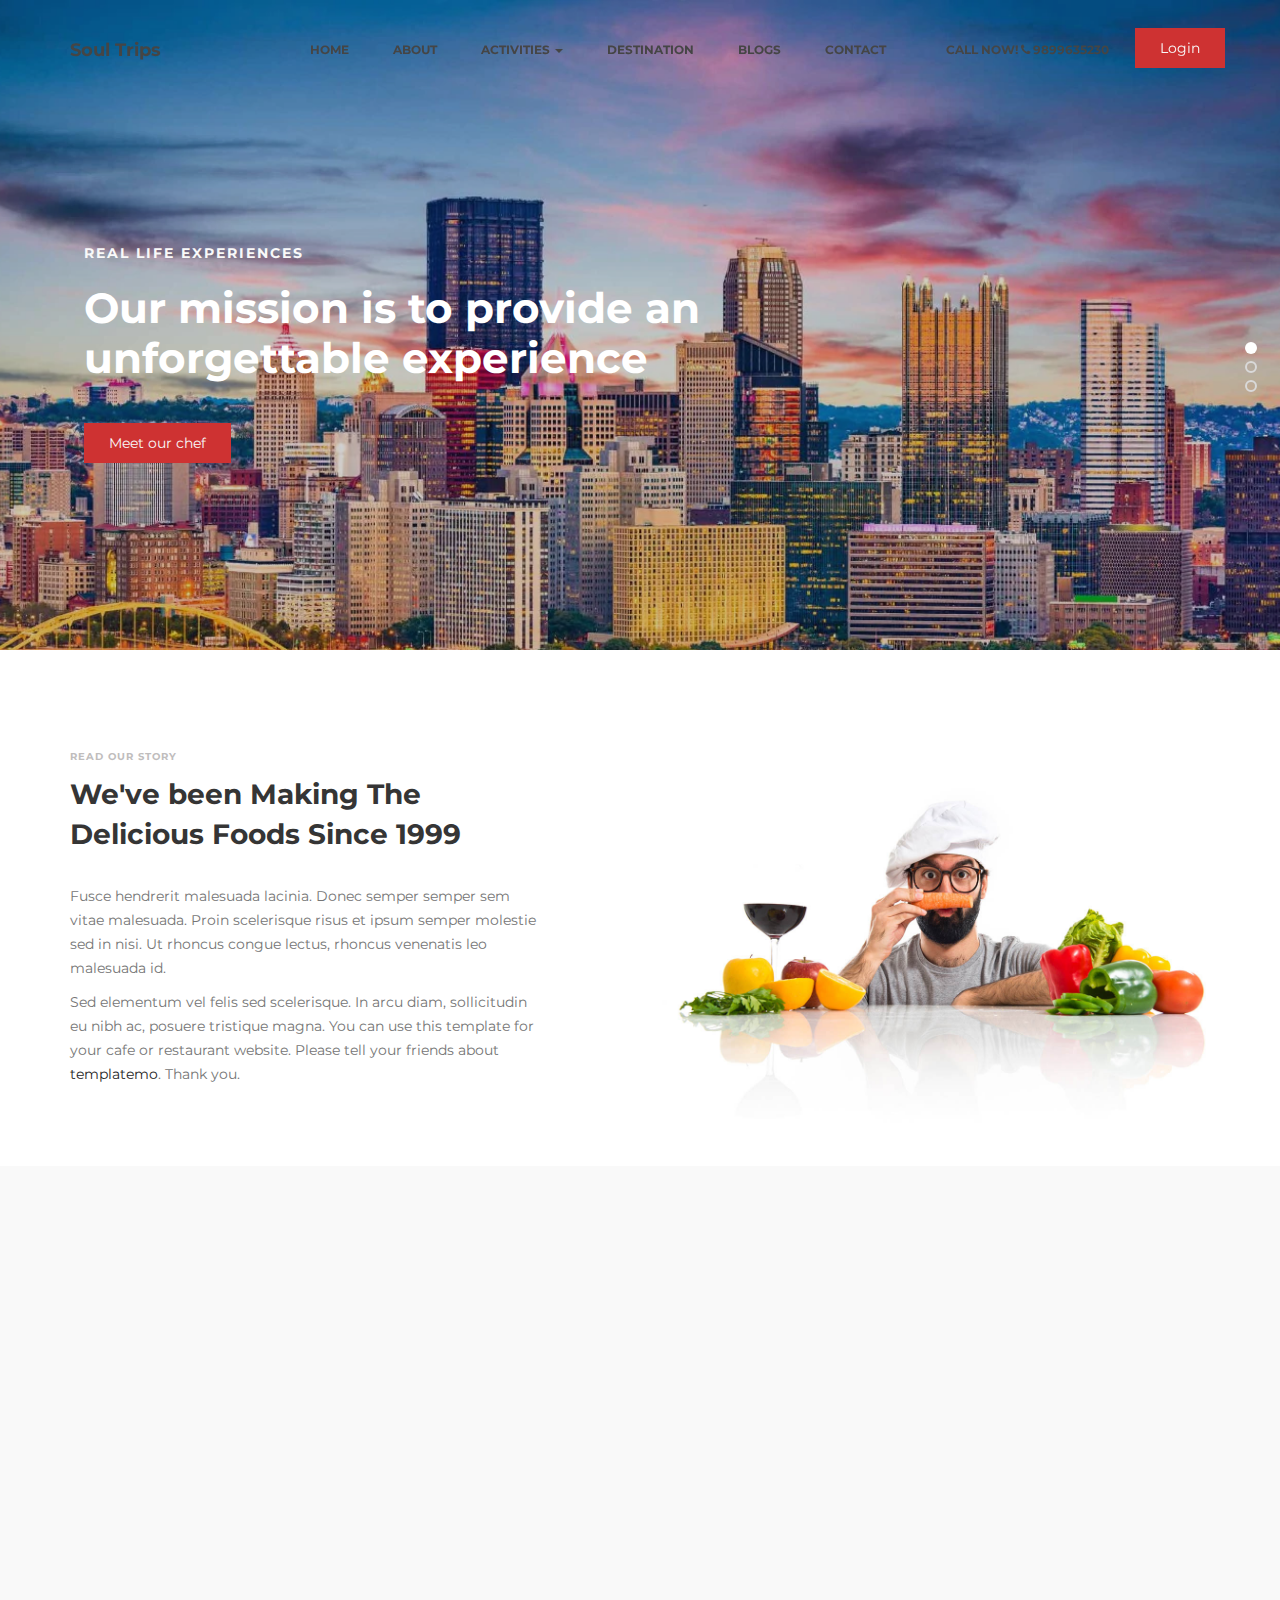
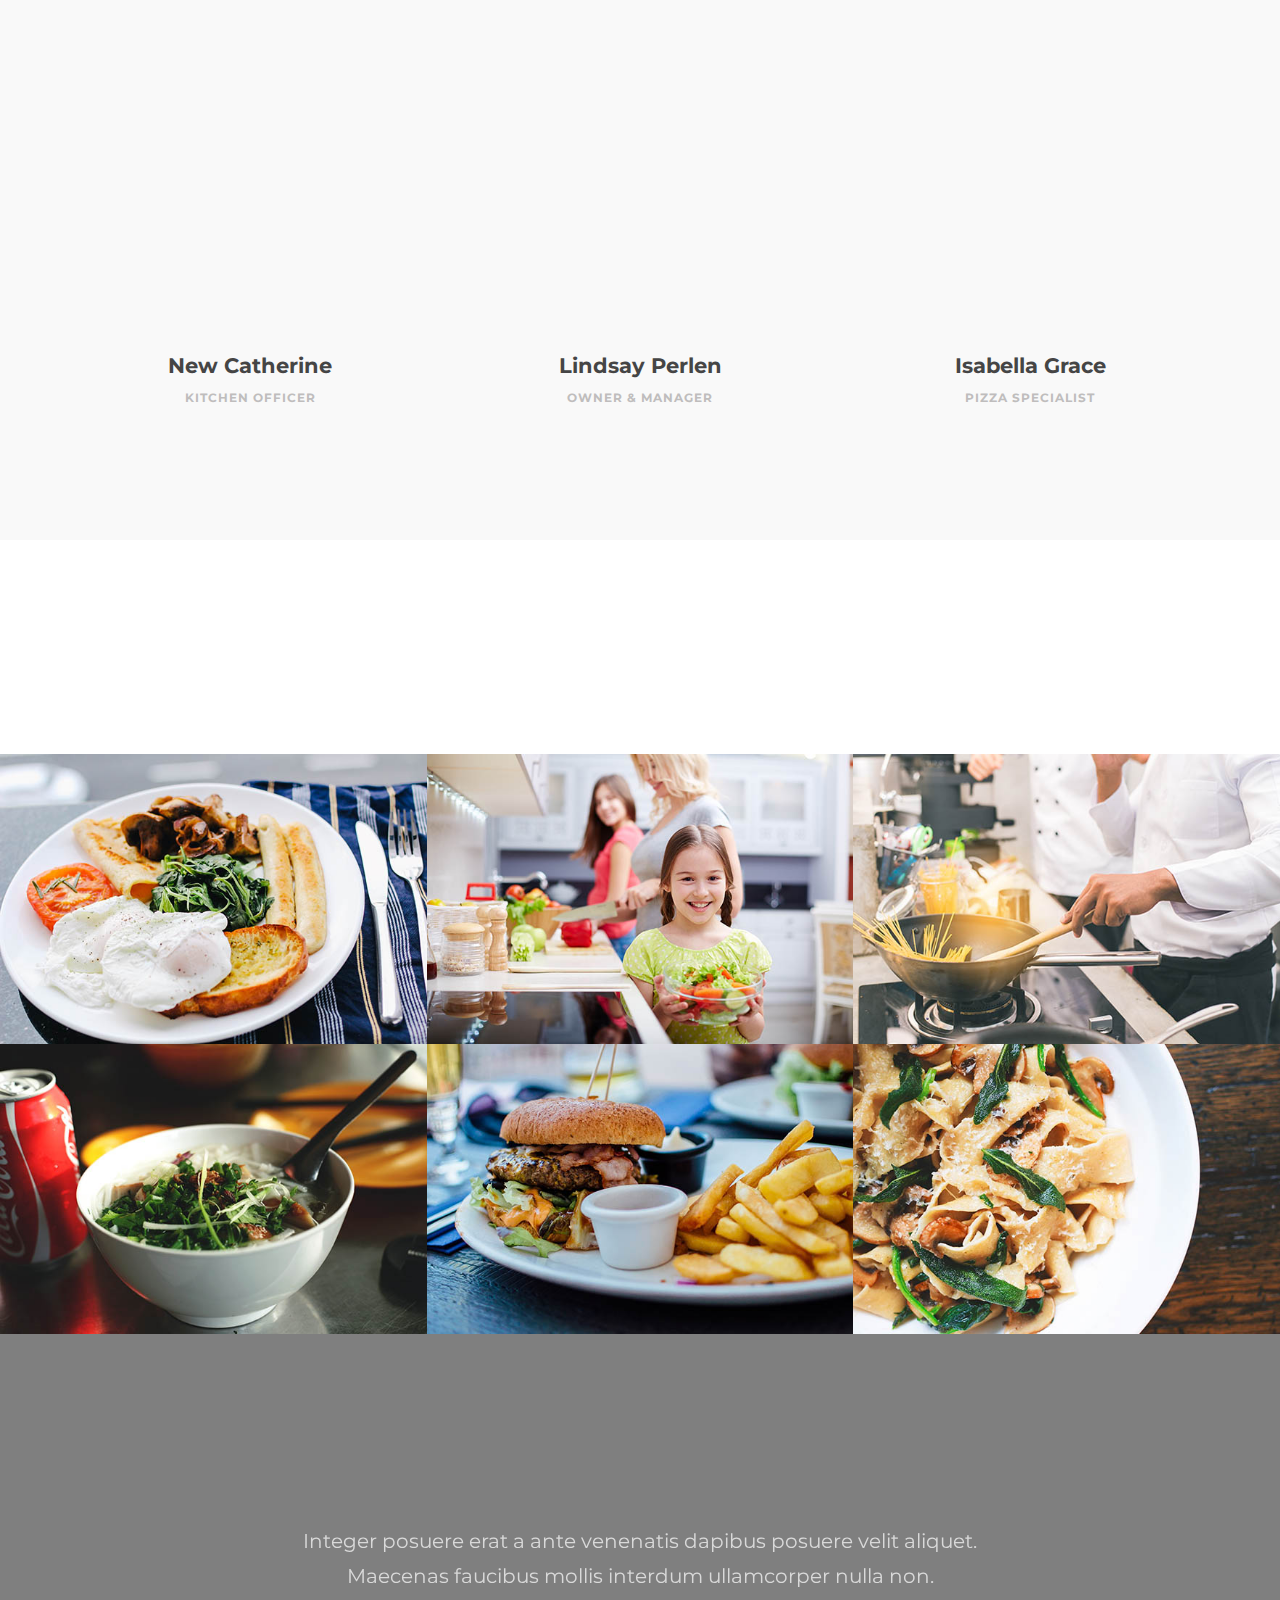
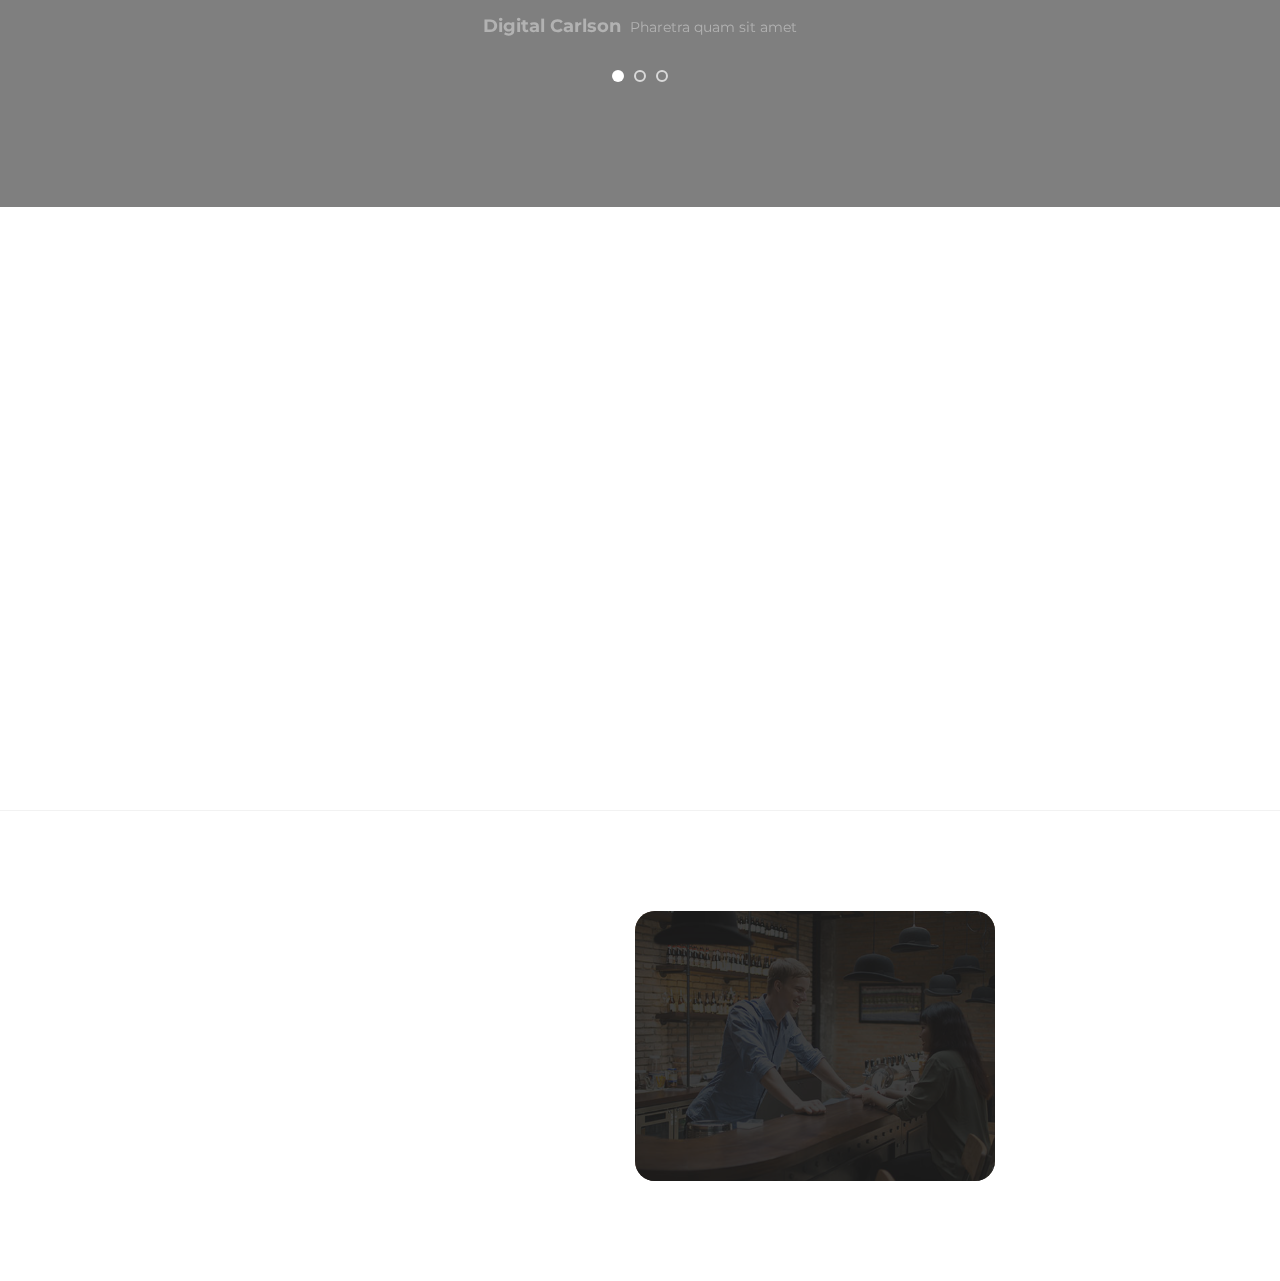
<file: about_us.html>
<!DOCTYPE html>
<html lang="en">
<head>

     <title>Eatery Cafe and Restaurant Template</title>
<!-- 

Eatery Cafe Template 

http://www.templatemo.com/tm-515-eatery

-->
     <meta charset="UTF-8">
     <meta http-equiv="X-UA-Compatible" content="IE=Edge">
     <meta name="description" content="">
     <meta name="keywords" content="">
     <meta name="author" content="">
     <meta name="viewport" content="width=device-width, initial-scale=1, maximum-scale=1">

     <link rel="stylesheet" href="css/bootstrap.min.css">
     <link rel="stylesheet" href="css/font-awesome.min.css">
     <link rel="stylesheet" href="css/animate.css">
     <link rel="stylesheet" href="css/owl.carousel.css">
     <link rel="stylesheet" href="css/owl.theme.default.min.css">
     <link rel="stylesheet" href="css/magnific-popup.css">
     <link rel="stylesheet" href="css/extra.css">

     <!-- MAIN CSS -->
     <link rel="stylesheet" href="css/templatemo-style.css">

</head>
<body>

     <!-- PRE LOADER -->
     <!--<section class="preloader">
          <div class="spinner">

             <  <span class="spinner-rotate"></span>
               
          </div>
     </section>-->


     <!-- MENU -->
     <section class="navbar custom-navbar navbar-fixed-top" role="navigation">
          <div class="container">

               <div class="navbar-header">
                    <button class="navbar-toggle" data-toggle="collapse" data-target=".navbar-collapse">
                         <span class="icon icon-bar"></span>
                         <span class="icon icon-bar"></span>
                         <span class="icon icon-bar"></span>
                    </button>

                    <!-- lOGO TEXT HERE -->
                    <a href="index.html" class="navbar-brand">Soul Trips </a>
               </div>

               <!-- MENU LINKS -->
               <div class="collapse navbar-collapse">
                    <ul class="nav navbar-nav navbar-nav-first">
                         <li><a href="#home" class="smoothScroll">Home</a></li>
                         <li><a href="#about" class="smoothScroll">About</a></li>
                         <li class="dropdown"> <a class="dropdown-toggle" data-toggle="dropdown" href="#">Activities
                              <span class="caret"></span></a>
                             <ul class="dropdown-menu menuitem">
                               <li class="dropdown-item"><a href="index.html">Andaman
                               </a></li>
                               <li class="menu-item"><a href="home-2.html">Sri Lanka</a></li>
                               <li class="menu-item"><a href="home-3-google-inspired.html">Maldivies</a></li>
                               <li class="menu-item"><a href="home-4-travel-site.html">Home 4 – Travel Site</a></li>
                             </ul>
                         </li>
                         <li><a href="#menu" class="smoothScroll">Destination</a></li>
                         <li><a href="#menu" class="smoothScroll">Blogs</a></li>
                         <li><a href="#contact" class="smoothScroll">Contact</a></li>
                    </ul>

                    <ul class="nav navbar-nav navbar-right">
                         <li><a href="#">Call Now! <i class="fa fa-phone"></i> 9899635230</a></li>
                         <a href="#footer" class="section-btn">Login</a>
                    </ul>
               </div>

          </div>
     </section>


     <!-- HOME -->
     <section id="home" class="slider" data-stellar-background-ratio="0.5">
          <div class="row">

                    <div class="owl-carousel owl-theme">
                         <div class="item item-first">
                              <div class="caption">
                                   <div class="container">
                                        <div class="col-md-8 col-sm-12">
                                             <h3>Real Life Experiences</h3>
                                             <h1>Our mission is to provide an unforgettable experience</h1>
                                             <a href="#team" class="section-btn btn btn-default smoothScroll">Meet our chef</a>
                                        </div>
                                   </div>
                              </div>
                         </div>

                         <div class="item item-second">
                              <div class="caption">
                                   <div class="container">
                                        <div class="col-md-8 col-sm-12">
                                             <h3>Your Perfect Breakfast</h3>
                                             <h1>The best dinning quality can be here too!</h1>
                                             <a href="#menu" class="section-btn btn btn-default smoothScroll">Discover menu</a>
                                        </div>
                                   </div>
                              </div>
                         </div>

                         <div class="item item-third">
                              <div class="caption">
                                   <div class="container">
                                        <div class="col-md-8 col-sm-12">
                                             <h3>New Restaurant in Town</h3>
                                             <h1>Enjoy our special menus every Sunday and Friday</h1>
                                             <a href="#contact" class="section-btn btn btn-default smoothScroll">Reservation</a>
                                        </div>
                                   </div>
                              </div>
                         </div>
                    </div>

          </div>
     </section>


     <!-- ABOUT -->
     <section id="about" data-stellar-background-ratio="0.5">
          <div class="container">
               <div class="row">

                    <div class="col-md-6 col-sm-12">
                         <div class="about-info">
                              <div class="section-title wow fadeInUp" data-wow-delay="0.2s">
                                   <h4>Read our story</h4>
                                   <h2>We've been Making The Delicious Foods Since 1999</h2>
                              </div>

                              <div class="wow fadeInUp" data-wow-delay="0.4s">
                                   <p>Fusce hendrerit malesuada lacinia. Donec semper semper sem vitae malesuada. Proin scelerisque risus et ipsum semper molestie sed in nisi. Ut rhoncus congue lectus, rhoncus venenatis leo malesuada id.</p>
                                   <p>Sed elementum vel felis sed scelerisque. In arcu diam, sollicitudin eu nibh ac, posuere tristique magna. You can use this template for your cafe or restaurant website. Please tell your friends about <a href="https://plus.google.com/+templatemo" target="_parent">templatemo</a>. Thank you.</p>
                              </div>
                         </div>
                    </div>

                    <div class="col-md-6 col-sm-12">
                         <div class="wow fadeInUp about-image" data-wow-delay="0.6s">
                              <img src="images/about-image.jpg" class="img-responsive" alt="">
                         </div>
                    </div>
                    
               </div>
          </div>
     </section>


     <!-- TEAM -->
     <section id="team" data-stellar-background-ratio="0.5">
          <div class="container">
               <div class="row">

                    <div class="col-md-12 col-sm-12">
                         <div class="section-title wow fadeInUp" data-wow-delay="0.1s">
                              <h2>Meet our chefs</h2>
                              <h4>They are nice &amp; friendly</h4>
                         </div>
                    </div>

                    <div class="col-md-4 col-sm-4">
                         <div class="team-thumb wow fadeInUp" data-wow-delay="0.2s">
                              <img src="images/team-image1.jpg" class="img-responsive" alt="">
                                   <div class="team-hover">
                                        <div class="team-item">
                                             <h4>Duis vel lacus id magna mattis vehicula</h4> 
                                             <ul class="social-icon">
                                                  <li><a href="#" class="fa fa-linkedin-square"></a></li>
                                                  <li><a href="#" class="fa fa-envelope-o"></a></li>
                                             </ul>
                                        </div>
                                   </div>
                         </div>
                         <div class="team-info">
                              <h3>New Catherine</h3>
                              <p>Kitchen Officer</p>
                         </div>
                    </div>

                    <div class="col-md-4 col-sm-4">
                         <div class="team-thumb wow fadeInUp" data-wow-delay="0.4s">
                              <img src="images/team-image2.jpg" class="img-responsive" alt="">
                                   <div class="team-hover">
                                        <div class="team-item">
                                             <h4>Cras suscipit neque quis odio feugiat</h4>
                                             <ul class="social-icon">
                                                  <li><a href="#" class="fa fa-instagram"></a></li>
                                                  <li><a href="#" class="fa fa-flickr"></a></li>
                                             </ul>
                                        </div>
                                   </div>
                         </div>
                         <div class="team-info">
                              <h3>Lindsay Perlen</h3>
                              <p>Owner &amp; Manager</p>
                         </div>
                    </div>

                    <div class="col-md-4 col-sm-4">
                         <div class="team-thumb wow fadeInUp" data-wow-delay="0.6s">
                              <img src="images/team-image3.jpg" class="img-responsive" alt="">
                                   <div class="team-hover">
                                        <div class="team-item">
                                             <h4>Etiam auctor enim tristique faucibus</h4>
                                             <ul class="social-icon">
                                                  <li><a href="#" class="fa fa-github"></a></li>
                                                  <li><a href="#" class="fa fa-google"></a></li>
                                             </ul>
                                        </div>
                                   </div>
                         </div>
                         <div class="team-info">
                              <h3>Isabella Grace</h3>
                              <p>Pizza Specialist</p>
                         </div>
                    </div>
                    
               </div>
          </div>
     </section>


     <!-- MENU-->
     <section id="menu" data-stellar-background-ratio="0.5">
          <div class="container">
               <div class="row">

                    <div class="col-md-12 col-sm-12">
                         <div class="section-title wow fadeInUp" data-wow-delay="0.1s">
                              <h2>Our Menus</h2>
                              <h4>Tea Time &amp; Dining</h4>
                         </div>
                    </div>

                    <div class="col-md-4 col-sm-6">
                         <!-- MENU THUMB -->
                         <div class="menu-thumb">
                              <a href="images/menu-image1.jpg" class="image-popup" title="American Breakfast">
                                   <img src="images/menu-image1.jpg" class="img-responsive" alt="">

                                   <div class="menu-info">
                                        <div class="menu-item">
                                             <h3>American Breakfast</h3>
                                             <p>Tomato / Eggs / Sausage</p>
                                        </div>
                                        <div class="menu-price">
                                             <span>$25</span>
                                        </div>
                                   </div>
                              </a>
                         </div>
                    </div>

                    <div class="col-md-4 col-sm-6">
                         <!-- MENU THUMB -->
                         <div class="menu-thumb">
                              <a href="images/menu-image2.jpg" class="image-popup" title="Self-made Salad">
                                   <img src="images/menu-image2.jpg" class="img-responsive" alt="">

                                   <div class="menu-info">
                                        <div class="menu-item">
                                             <h3>Self-made Salad</h3>
                                             <p>Green / Fruits / Healthy</p>
                                        </div>
                                        <div class="menu-price">
                                             <span>$18</span>
                                        </div>
                                   </div>
                              </a>
                         </div>
                    </div>

                    <div class="col-md-4 col-sm-6">
                         <!-- MENU THUMB -->
                         <div class="menu-thumb">
                              <a href="images/menu-image3.jpg" class="image-popup" title="Chinese Noodle">
                                   <img src="images/menu-image3.jpg" class="img-responsive" alt="">

                                   <div class="menu-info">
                                        <div class="menu-item">
                                             <h3>Chinese Noodle</h3>
                                             <p>Pepper / Chicken / Vegetables</p>
                                        </div>
                                        <div class="menu-price">
                                             <span>$34</span>
                                        </div>
                                   </div>
                              </a>
                         </div>
                    </div>

                    <div class="col-md-4 col-sm-6">
                         <!-- MENU THUMB -->
                         <div class="menu-thumb">
                              <a href="images/menu-image4.jpg" class="image-popup" title="Rice Soup">
                                   <img src="images/menu-image4.jpg" class="img-responsive" alt="">

                                   <div class="menu-info">
                                        <div class="menu-item">
                                             <h3>Rice Soup</h3>
                                             <p>Green / Chicken</p>
                                        </div>
                                        <div class="menu-price">
                                             <span>$28</span>
                                        </div>
                                   </div>
                              </a>
                         </div>
                    </div>

                    <div class="col-md-4 col-sm-6">
                         <!-- MENU THUMB -->
                         <div class="menu-thumb">
                              <a href="images/menu-image5.jpg" class="image-popup" title="Project title">
                                   <img src="images/menu-image5.jpg" class="img-responsive" alt="">

                                   <div class="menu-info">
                                        <div class="menu-item">
                                             <h3>Deli Burger</h3>
                                             <p>Beef / Fried Potatoes</p>
                                        </div>
                                        <div class="menu-price">
                                             <span>$46</span>
                                        </div>
                                   </div>
                              </a>
                         </div>
                    </div>

                    <div class="col-md-4 col-sm-6">
                         <!-- MENU THUMB -->
                         <div class="menu-thumb">
                              <a href="images/menu-image6.jpg" class="image-popup" title="Project title">
                                   <img src="images/menu-image6.jpg" class="img-responsive" alt="">

                                   <div class="menu-info">
                                        <div class="menu-item">
                                             <h3>Big Flat Fried</h3>
                                             <p>Pepper / Crispy</p>
                                        </div>
                                        <div class="menu-price">
                                             <span>$30</span>
                                        </div>
                                   </div>
                              </a>
                         </div>
                    </div>


               </div>
          </div>
     </section>


     <!-- TESTIMONIAL -->
     <section id="testimonial" data-stellar-background-ratio="0.5">
          <div class="overlay"></div>
          <div class="container">
               <div class="row">

                    <div class="col-md-12 col-sm-12">
                         <div class="section-title wow fadeInUp" data-wow-delay="0.1s">
                              <h2>Testimonials</h2>
                         </div>
                    </div>  

                    <div class="col-md-offset-2 col-md-8 col-sm-12">
                         <div class="owl-carousel owl-theme">
                              <div class="item">
                                   <p>Integer posuere erat a ante venenatis dapibus posuere velit aliquet. Maecenas faucibus mollis interdum ullamcorper nulla non.</p>
                                        <div class="tst-author">
                                             <h4>Digital Carlson</h4>
                                             <span>Pharetra quam sit amet</span>
                                        </div>
                              </div>

                              <div class="item">
                                   <p>Pellentesque habitant morbi tristique senectus et netus et malesuada fames ac turpis egestas. Sed vestibulum orci quam.</p>
                                        <div class="tst-author">
                                             <h4>Johnny Stephen</h4>
                                             <span>Magna nisi porta ligula</span>
                                        </div>
                              </div>

                              <div class="item">
                                   <p>Vivamus aliquet felis eu diam ultricies congue. Morbi porta lorem nec consectetur porta quis dui elit habitant morbi.</p>
                                        <div class="tst-author">
                                             <h4>Jessie White</h4>
                                             <span>Vitae lacinia augue urna quis</span>
                                        </div>
                              </div>

                         </div>
                    </div>

               </div>
          </div>
     </section>  


     <!-- CONTACT -->
     <section id="contact" data-stellar-background-ratio="0.5">
          <div class="container">
               <div class="row">
	<!-- How to change your own map point
            1. Go to Google Maps
            2. Click on your location point
            3. Click "Share" and choose "Embed map" tab
            4. Copy only URL and paste it within the src="" field below
	-->
                    <div class="wow fadeInUp col-md-6 col-sm-12" data-wow-delay="0.4s">
                         <div id="google-map">
                              <iframe src="https://www.google.com/maps/embed?pb=!1m18!1m12!1m3!1d3647.3030413476204!2d100.5641230193719!3d13.757206847615207!2m3!1f0!2f0!3f0!3m2!1i1024!2i768!4f13.1!3m3!1m2!1s0x0%3A0xf51ce6427b7918fc!2sG+Tower!5e0!3m2!1sen!2sth!4v1510722015945" allowfullscreen></iframe>
                         </div>
                    </div>    

                    <div class="col-md-6 col-sm-12">

                         <div class="col-md-12 col-sm-12">
                              <div class="section-title wow fadeInUp" data-wow-delay="0.1s">
                                   <h2>Contact Us</h2>
                              </div>
                         </div>

                         <!-- CONTACT FORM -->
                         <form action="#" method="post" class="wow fadeInUp" id="contact-form" role="form" data-wow-delay="0.8s">

                              <!-- IF MAIL SENT SUCCESSFUL  // connect this with custom JS -->
                              <h6 class="text-success">Your message has been sent successfully.</h6>
                              
                              <!-- IF MAIL NOT SENT -->
                              <h6 class="text-danger">E-mail must be valid and message must be longer than 1 character.</h6>

                              <div class="col-md-6 col-sm-6">
                                   <input type="text" class="form-control" id="cf-name" name="name" placeholder="Full name">
                              </div>

                              <div class="col-md-6 col-sm-6">
                                   <input type="email" class="form-control" id="cf-email" name="email" placeholder="Email address">
                              </div>

                              <div class="col-md-12 col-sm-12">
                                   <input type="text" class="form-control" id="cf-subject" name="subject" placeholder="Subject">

                                   <textarea class="form-control" rows="6" id="cf-message" name="message" placeholder="Tell about your project"></textarea>

                                   <button type="submit" class="form-control" id="cf-submit" name="submit">Send Message</button>
                              </div>
                         </form>
                    </div>

               </div>
          </div>
     </section>          


     <!-- FOOTER -->
     <footer id="footer" data-stellar-background-ratio="0.5">
          <div class="container">
               <div class="row">

                    <div class="col-md-3 col-sm-8">
                         <div class="footer-info">
                              <div class="section-title">
                                   <h2 class="wow fadeInUp" data-wow-delay="0.2s">Find us</h2>
                              </div>
                              <address class="wow fadeInUp" data-wow-delay="0.4s">
                                   <p>123 nulla a cursus rhoncus,<br> augue sem viverra 10870<br>id ultricies sapien</p>
                              </address>
                         </div>
                    </div>

                    <div class="col-md-3 col-sm-8">
                         <div class="footer-info">
                              <div class="section-title">
                                   <h2 class="wow fadeInUp" data-wow-delay="0.2s">Reservation</h2>
                              </div>
                              <address class="wow fadeInUp" data-wow-delay="0.4s">
                                   <p>090-080-0650 | 090-070-0430</p>
                                   <p><a href="mailto:info@company.com">info@company.com</a></p>
                                   <p>LINE: eatery247 </p>
                              </address>
                         </div>
                    </div>

                    <div class="col-md-4 col-sm-8">
                         <div class="footer-info footer-open-hour">
                              <div class="section-title">
                                   <h2 class="wow fadeInUp" data-wow-delay="0.2s">Open Hours</h2>
                              </div>
                              <div class="wow fadeInUp" data-wow-delay="0.4s">
                                   <p>Monday: Closed</p>
                                   <div>
                                        <strong>Tuesday to Friday</strong>
                                        <p>7:00 AM - 9:00 PM</p>
                                   </div>
                                   <div>
                                        <strong>Saturday - Sunday</strong>
                                        <p>11:00 AM - 10:00 PM</p>
                                   </div>
                              </div>
                         </div>
                    </div>

                    <div class="col-md-2 col-sm-4">
                         <ul class="wow fadeInUp social-icon" data-wow-delay="0.4s">
                              <li><a href="#" class="fa fa-facebook-square" attr="facebook icon"></a></li>
                              <li><a href="#" class="fa fa-twitter"></a></li>
                              <li><a href="#" class="fa fa-instagram"></a></li>
                              <li><a href="#" class="fa fa-google"></a></li>
                         </ul>

                         <div class="wow fadeInUp copyright-text" data-wow-delay="0.8s"> 
                              <p><br>Copyright &copy; 2018 <br>Your Company Name 
                              
                              <br><br>Design: TemplateMo</p>
                         </div>
                    </div>
                    
               </div>
          </div>
     </footer>


     <!-- SCRIPTS -->
     <script src="js/jquery.js"></script>
     <script src="js/bootstrap.min.js"></script>
     <script src="js/jquery.stellar.min.js"></script>
     <script src="js/wow.min.js"></script>
     <script src="js/owl.carousel.min.js"></script>
     <script src="js/jquery.magnific-popup.min.js"></script>
     <script src="js/smoothscroll.js"></script>
     <script src="js/custom.js"></script>

</body>
</html>
</file>
<file: css/extra.css>
ul.sub-menu li.arrow {
    font-size:11px;
	margin-left: 0.5em;
	text-decoration: inherit;
	-webkit-font-smoothing: antialiased;
	display: inline;
    width: auto;
	height: auto;
	line-height: normal;
	vertical-align: 10%;
	background-position: 0% 0%;

	margin-top: 0;
	font-family: 'FontAwesome';
	content: "\f105";
	float: right;
	margin-right: 0px;
	margin-top: 5px;*/
}

.carousel-control.left{
    background-image: none;
     margin-left: -150px;
}

.carousel-control.right {
    background-image: none;
     margin-right: -150px;
}


/*
 .ul li.dropdown ul { max-height: 0; overflow: hidden; margin: 0 0 0 30px; }
       .ul li.dropdown.opened > ul { max-height: 1000px; margin: 0 0 -1px 30px; }
       .ul li.dropdown ul li a { position: relative; }
       .ul li.dropdown > a { margin-right: 51px; }
       .ul li.dropdown > .selector { position: absolute; cursor: pointer; z-index: 30; top: 0; right: 0; width: 50px; height: 50px; background: rgba(0,0,0,0.1); text-align: center; opacity: 0.6; }
       .ul li.dropdown > .selector:hover { opacity: 1; }
       .ul li.dropdown > .selector::before { transition: all 300ms ease; content: "\f0d7"; font: normal normal normal 24px/1 FontAwesome; margin-top: 12px; display: block; opacity: 0.5; }
       .ul li.dropdown.opened > .selector::before { content: "\f00d"; }


*/


.travelDate {
  font-size: 16px;
  font-weight:bold;
  text-align:center !important;
}
.travelCost {
   font-size: 16px;
   font-weight:bold
}

.table > thead> tr >th{
 font-size: 16px;
 text-align:center !important;
 }

 .table-striped > tbody > tr:nth-child(2n+1) > td, .table-striped > tbody > tr:nth-child(2n+1) > th {
    background-color: #F4F4F4;
 }

 table {
     border-collapse: collapse;
 }


tr.border_bottom td {
  border-bottom:1pt solid #ddd;
}

div.temp_ov {
  overflow: scroll;
}

.nav-sidebar{
   font-size: 16px;
   font-weight:bold
}

/*#tripMenu {
  position:fixed !important;
}*/

/*
#menu {
  color: #000 !important;
}*/

/**********Tip page ***********/
.glyphicon.glyphicon-cutlery {
    font-size: 32px;
    margin-top:10px;
}

.glyphicon.glyphicon-bed {
    font-size: 32px;
    margin-top:10px;
}

.glyphicon.glyphicon-plane{
    font-size: 32px;
    margin-top:10px;
}

.glyphicon.glyphicon-camera{
    font-size: 32px;
    margin-top:10px;
}
.star-yellow {
   color:#ffcc00;
   font-size: 25px;
}
</file>
<file: css/templatemo-style.css>
/*

Eatery Cafe Template 

http://www.templatemo.com/tm-515-eatery

*/

  @import url('https://fonts.googleapis.com/css?family=Montserrat:400,700');

  body {
    background: #ffffff;
    font-family: 'Montserrat', sans-serif;
    overflow-x: hidden;
  }



  /*---------------------------------------
     TYPOGRAPHY              
  -----------------------------------------*/

  h1,h2,h3,h4,h5,h6 {
    font-weight: bold;
    line-height: inherit;
  }

  h1 {
    color: #252525;
    font-size: 3em;
    line-height: 50px;
  }

  h2 {
    color: #353535;
    font-size: 2em;
    padding-bottom: 10px;
  }

  h3 {
    font-size: 1.5em;
    margin-bottom: 0;
  }

  h3,
  h3 a {
    color: #454545;
  }

  p {
    color: #757575;
    font-size: 14px;
    font-weight: normal;
    line-height: 24px;
  }



  /*---------------------------------------
     GENERAL               
  -----------------------------------------*/

  html{
    -webkit-font-smoothing: antialiased;
  }

  a {
    color: #252525;
    -webkit-transition: 0.5s;
    transition: 0.5s;
    text-decoration: none !important;
  }

  a:hover, a:active, a:focus {
    color: #ce3232;
    outline: none;
  }

  ::-webkit-scrollbar{
    width: 8px;
    height: 8px;
  }

  ::-webkit-scrollbar-thumb {
    cursor: pointer;
    background: #000000;
  }

  .section-title {
    padding-bottom: 40px;
  }

  .section-title h2 {
    margin: 0;
  }

  .section-title h4 {
    color: #bfbdbd;
    font-size: 10px;
    letter-spacing: 1px;
    text-transform: uppercase;
    margin-top: 0;
  }

  .overlay {
    background: rgba(0,0,0,0.5);
    position: absolute;
    top: 0;
    right: 0;
    bottom: 0;
    left: 0;
    width: 100%;
    height: 100%;
  }

  section {
    position: relative;
    padding: 100px 0;
  }

  #team, 
  #menu,
  #testimonial {
    text-align: center;
  }

  .about-image img,
  .team-thumb img {
    width: 100%;
  }
  
  #google-map iframe {
    border: 0;
    width: 100%;
    height: 390px;
  }



  /*---------------------------------------
     BUTTONS               
  -----------------------------------------*/

  .section-btn {
    background: #ce3232;
    border-radius: 0;
    border: 0;
    color: #f9f9f9;
    font-size: inherit;
    font-weight: normal;
    padding: 10px 25px;
    transition: 0.5s 0.2s;
  }



  /*---------------------------------------
       PRE LOADER              
  -----------------------------------------*/

  .preloader {
    position: fixed;
    top: 0;
    left: 0;
    width: 100%;
    height: 100%;
    z-index: 99999;
    display: flex;
    flex-flow: row nowrap;
    justify-content: center;
    align-items: center;
    background: none repeat scroll 0 0 #ffffff;
  }

  .spinner {
    border: 1px solid transparent;
    border-radius: 3px;
    position: relative;
  }

  .spinner:before {
    content: '';
    box-sizing: border-box;
    position: absolute;
    top: 50%;
    left: 50%;
    width: 45px;
    height: 45px;
    margin-top: -10px;
    margin-left: -10px;
    border-radius: 50%;
    border: 1px solid #575757;
    border-top-color: #ffffff;
    animation: spinner .9s linear infinite;
  }

  @-webkit-@keyframes spinner {
    to {transform: rotate(360deg);}
  }

  @keyframes spinner {
    to {transform: rotate(360deg);}
  }



  /*---------------------------------------
      MENU              
  -----------------------------------------*/

  .custom-navbar {
    border: none;
    margin-bottom: 0;
    padding: 25px 0;

  }

  .custom-navbar .navbar-brand {
    color: #454545;
    font-size: 18px;
    font-weight: bold;
  }

  .custom-navbar .navbar-brand span {
    color: #ce3232;
  }

  .top-nav-collapse {
    background: #ffffff;
  }

  .custom-navbar .navbar-nav.navbar-nav-first {
    margin-left: 8em;
  }

  .custom-navbar .navbar-nav.navbar-right li a {
    padding-right: 12px;
    padding-left: 12px;
  }

  .custom-navbar .navbar-nav.navbar-right .section-btn {
    display: inline-block;
    margin: 0.2em 0 0 1em;
  }

  .custom-navbar .navbar-nav.navbar-right .section-btn:hover {
    background: #292929;
    color: #ffffff;
  }

  .custom-navbar .navbar-nav.navbar-right .section-btn:focus {
    color: #ffffff;
  }

  .custom-navbar .navbar-nav.navbar-right .section-btn a {
    padding: 10px 25px;
  }

  .custom-navbar .nav .section-btn a:hover {
    color: #ffffff;
  }

  .custom-navbar .nav li a {
    font-size: 12px;
    font-weight: bold;
    color: #454545;
    padding-right: 22px;
    padding-left: 22px;
    text-transform: uppercase;
  }

  .custom-navbar .nav li a:hover {
    background: transparent;
    color: #ce3232;
  }

  .custom-navbar .navbar-nav > li > a:hover,
  .custom-navbar .navbar-nav > li > a:focus {
    background-color: transparent;
  }

  .custom-navbar .nav li.active > a {
    background-color: transparent;
    color: #ce3232;
  }

  .custom-navbar .navbar-toggle {
    border: none;
    padding-top: 10px;
  }

  .custom-navbar .navbar-toggle {
    background-color: transparent;
  }

  .custom-navbar .navbar-toggle .icon-bar {
    background: #252525;
    border-color: transparent;
  }

  @media(min-width:768px) {
    .custom-navbar {
      border-bottom: 0;
      background: 0 0; 
    }

    .custom-navbar.top-nav-collapse {
      background: #ffffff;
      -webkit-box-shadow: 0 1px 30px rgba(0, 0, 0, 0.1);
      -moz-box-shadow: 0 1px 30px rgba(0, 0, 0, 0.1);
      box-shadow: 0 1px 30px rgba(0, 0, 0, 0.1);
      padding: 12px 0;
    }

    .top-nav-collapse .navbar-brand {
      color: #454545;
    }

    .top-nav-collapse .nav li a {
      color: #575757;
    }

    .top-nav-collapse .nav .section-btn a {
      color: #ffffff;
    }
  }



  /*---------------------------------------
      HOME              
  -----------------------------------------*/

  #home {
    padding: 0;
  }

  #home h1 {
    color: #ffffff;
    padding-bottom: 30px;
  }

  #home h3 {
    color: #f9f9f9;
    font-size: 14px;
    line-height: inherit;
    letter-spacing: 2px;
    text-transform: uppercase;
    margin: 0;
  }

  @media (min-width: 768px) {
    .slider .col-md-8 {
      padding-left: 0;
    }
  }

  .slider .owl-dots {
    position: absolute;
    top: 50%;
    right: 2em;
    justify-content: center;
  }

  .owl-theme .owl-dots .owl-dot {
    display: block;
  }

  .owl-theme .owl-dots .owl-dot span {
    width: 12px;
    height: 12px;
    margin: 7px 10px;
    border: 2px solid #d9d9d9;
    background: transparent;
    display: block;
    -webkit-backface-visibility: visible;
    transition: opacity 200ms ease;
    border-radius: 30px;
  }

  .owl-theme .owl-dots .owl-dot.active span, .owl-theme .owl-dots .owl-dot:hover span {
    background-color: #ffffff;
    border-color: transparent;
  }

  .slider .caption {
    display: flex;
    justify-content: center;
    flex-direction: column;
    text-align: left;
    background-color: rgba(20,20,20,0.2);
    height: 100%;
    color: #fff;
    cursor: e-resize;
    padding: 4em 0 0 2em;
  }

  .slider .item {
    background-position: inherit;
    background-repeat: no-repeat;
    background-attachment: local;
    background-size: cover;
    height: 650px;
  }

  .slider .item-first {
    background-image: url(../images/bg2.jpg);
  }

  .slider .item-second {
    background-image: url(../images/slider-image2.jpg);
  }

  .slider .item-third {
    background-image: url(../images/slider-image3.jpg);
  }

  .slider .item-second .section-btn {
    background: #292929;
  }

  .slider .item-second .section-btn:hover {
    background: #ffffff;
  }

  .slider .item-third .section-btn {
    background: transparent;
    border: 1px solid #ffffff;
  }

  .slider .item-third .section-btn:hover,
  .slider .item-third .section-btn:focus {
    background: #ce3232;
    border-color: transparent;
    color: #ffffff;
  }



  /*---------------------------------------
      ABOUT              
  -----------------------------------------*/

  #about {
    padding-bottom: 0;
  }

  .about-info {
    padding: 0 6em 5em 0;
  }

  .about-info .section-title {
    padding-bottom: 20px;
  }

  .about-image {
    position: absolute;
  }



  /*---------------------------------------
      TEAM              
  -----------------------------------------*/

  #team {
    background: #f9f9f9;
  }

  .team-thumb {
    position: relative;
    overflow: hidden;
    cursor: pointer;
  }

  .team-info {
    padding: 10px 30px 20px 30px;
  }

  .team-thumb .team-hover {
    position: absolute;
    background: #1c1c1c;
    width: 100%;
    height: 100%;
    top: 0;
    right: 0;
    bottom: 0;
    left: 0;
    text-align: center;
    opacity: 0;
    transform: translateY(100%);
    transition: 0.5s 0.2s;
  }

  .team-thumb:hover .team-hover {
    opacity: 0.95;
    transition-delay: 0.3s;
    transform: translateY(0);
  }

  .team-thumb img {
    transition: 0.5s 0.2s;
  }

  .team-thumb:hover img {
    transform: scale(1.2);
  }

  .team-thumb .social-icon li a {
    background: #292929;
    border-radius: 100%;
    width: 50px;
    height: 50px;
    line-height: 50px;
    color: #d9d9d9;
    font-size: 20px;
    margin: 15px 5px 0 5px;
  }

  .team-thumb .team-item {
    position: absolute;
    top: 50%;
    left: 50%;
    -webkit-transform: translate(-50%,-50%);
    -moz-transform: translate(-50%,-50%);
    transform: translate(-50%,-50%);
  }

  .team-item h4 {
    color: #ffffff;
  }

  .team-info p {
    color: #bfbdbd;
    font-size: 12px;
    font-weight: bold;
    letter-spacing: 1px;
    text-transform: uppercase;
    margin-top: 5px;
  }



  /*---------------------------------------
     MENU              
  -----------------------------------------*/

  #menu {
    padding-bottom: 0;
  }

  #menu .container {
    width: 100%;
  }

  #menu .col-md-4 {
    margin: 0;
    padding: 0;
  }

  .menu-thumb img {
    width: 100%;
    transition: 0.5s;
  }

  .menu-thumb:hover img {
    transform: scale(1.15);
  }

  #menu .menu-thumb {
    overflow: hidden;
    position: relative;
    cursor: pointer;
    width: 102%;
  }

  .menu-thumb .menu-info {
    position: absolute;
    top: 60%;
    left: 0px;
    right: 0px;
    bottom: 0px;
    text-align: left;
    padding: 25px 30px;
    transition: 0.5s 0.2s;
  }

  .menu-info .menu-item {
    float: left;
  }

  .menu-info .menu-price {
    float: right;
  }

  .menu-info .menu-price span {
    font-size: 20px;
    font-weight: bold;
    line-height: normal;
    display: block;
    margin-top: 10px;
  }

  .menu-thumb .menu-info h3,
  .menu-thumb .menu-info p,
  .menu-thumb .menu-info span {
    transform: translateY(100%);
    opacity: 0;
    display: block;
    transition: 0.5s 0.2s;
    color: #ffffff;
    z-index: 2;
    position: relative;
  }

  .menu-thumb .menu-info h3 {
    margin-top: 0;
  }

  .menu-thumb .menu-info p {
    color: #d9d9d9;
    text-transform: uppercase;
    font-size: 10px;
    font-weight: bold;
    letter-spacing: 1px;
  }

  .menu-thumb:hover .menu-info h3,
  .menu-thumb:hover .menu-info p,
  .menu-thumb:hover .menu-info span {
    transform: translateY(0px);
    opacity: 1;
  }

  .menu-thumb:hover .menu-info {
    background: rgba(0,0,0,0.8);
  }



  /*---------------------------------------
      TESTIMONIAL             
  -----------------------------------------*/

  #testimonial {
    background: url('../images/testimonial-bg.jpg') center center no-repeat;
    background-size: cover;
  }

  #testimonial .owl-dots {
    position: relative;
    top: 0;
    right: 0;
    justify-content: center;
  }

  #testimonial .owl-theme .owl-dots .owl-dot,
  #testimonial .owl-theme .owl-dots .owl-dot span {
    display: inline-block;
  }

  #testimonial .owl-theme .owl-dots .owl-dot span {
    margin: 20px 5px;
  }

  #testimonial h2 {
    color: #ffffff;
  }

  #testimonial p,
  .tst-author h4,
  .tst-author span {
    display: inline;
  }

  #testimonial p {
    color: #d9d9d9;
    font-size: 20px;
    line-height: 35px;
  }

  .tst-author {
    margin-top: 20px;
  }

  .tst-author h4,
  .tst-author span {
    color: #b2b2b2;
  }

  .tst-author span {
    margin-left: 5px;
  }



  /*---------------------------------------
      CONTACT             
  -----------------------------------------*/

  #contact .section-title {
    padding-bottom: 0;
  }

  #contact .text-success,
  #contact .text-danger {
    display: none;
  }

  #contact .form-control {
    background: transparent;
    border: 0;
    border-bottom: 1px solid #dddddd;
    border-radius: 0;
    box-shadow: none;
    font-size: 14px;
    font-weight: normal;
    margin-bottom: 15px;
    transition: all ease-in-out 0.4s;
  }

  #contact .form-control:hover,
  #contact .form-control:focus {
    border-bottom-color: #c9c9c9;
  }

  #contact input {
    height: 55px;
  }

  #contact button#cf-submit {
    background: #ce3232;
    border-radius: 0;
    border: 0;
    color: #ffffff;
    font-weight: bold;
    height: 50px;
  }

  #contact button#cf-submit:hover {
    background: #292929;
    color: #ffffff;
  }



  /*---------------------------------------
     FOOTER              
  -----------------------------------------*/

  footer {
    border-top: 1px solid rgba(0,0,0,0.05);
    padding: 120px 0;
    padding-bottom: 80px;
  }

  footer .section-title {
    padding-bottom: 10px;
  }

  footer h2 {
    font-size: 20px;
  }

  footer a,
  footer p {
    color: #909090;
  }

  footer strong {
    color: #d9d9d9;
  }

  footer address p {
    margin-bottom: 0;
  }

  .footer-info,
  footer .social-icon {
    margin-top: 20px;
  }

  .footer-open-hour {
    background: #ce3232;
    background: url('../images/footer-open-hour-bg.jpg') center center no-repeat;
    background-size: cover;
    border-radius: 20px;
    margin-top: 0;
    padding: 40px 0 40px 80px;
    overflow: hidden;
    position: relative;
    z-index: 22;
    right: 20px;
    bottom: 20px;
  }

  .footer-open-hour::after {
    background: rgba(29,29,29,0.85);
    content: "";
    position: absolute;
    top: 0;
    right: 0;
    bottom: 0;
    left: 0;
    width: 100%;
    height: 100%;
    z-index: -2222;
  }

  .footer-open-hour h2 {
    color: #ffffff;
  }

  .footer-open-hour p {
    color: #d9d9d9;
  }

  .footer-open-hour strong {
    color: #f9f9f9;
  }



  /*---------------------------------------
     SOCIAL ICON              
  -----------------------------------------*/

  .social-icon {
    position: relative;
    padding: 0;
    margin: 0;
  }

  .social-icon li {
    display: inline-block;
    list-style: none;
    margin-bottom: 5px;
  }

  .social-icon li a {
    border-radius: 100px;
    color: #ce3232;
    font-size: 15px;
    width: 35px;
    height: 35px;
    line-height: 35px;
    text-decoration: none;
    text-align: center;
    transition: all 0.4s ease-in-out;
    position: relative;
  }

  .social-icon li a:hover {
    background: #ce3232;
    color: #ffffff;
  }



  /*---------------------------------------
     RESPONSIVE STYLES              
  -----------------------------------------*/

  @media screen and (max-width: 1170px) {
    .custom-navbar .navbar-nav.navbar-nav-first {
      margin-left: inherit;
    }
  }


  @media only screen and (max-width: 1200px) {
    .about-info {
      padding-right: 0;
    }

    .about-image {
      position: relative;
    }
  }


  @media only screen and (max-width: 992px) {
    section {
      padding: 60px 0;
    }

    .custom-navbar .section-btn {
      margin-left: 1em;
    }

    .slider .item {
      background-position: center;
    }

    .about-info {
      padding: 0;
    }

    .team-info {
      margin-bottom: 50px;
    }

    #menu .menu-thumb {
      width: 103%;
    }

    #testimonial {
      background-position: 50% 0 !important;
    }

    #google-map,
    .footer-info {
      margin-bottom: 50px;
    }
  }


  @media only screen and (min-width: 768px) and (max-width: 991px) {
    .custom-navbar .nav li a {
      padding-right: 10px;
      padding-left: 10px;
    }
  }

  @media only screen and (max-width: 767px) {
    h1 {
      font-size: 2.5em;
    }

    h1,h2,h3 {
      line-height: normal;
    }

    .custom-navbar {
      background: #ffffff;
      -webkit-box-shadow: 0 1px 30px rgba(0, 0, 0, 0.1);
      -moz-box-shadow: 0 1px 30px rgba(0, 0, 0, 0.1);
      box-shadow: 0 1px 30px rgba(0, 0, 0, 0.1);
      padding: 10px 0;
      text-align: center;
    }

    .custom-navbar .nav li a {
      line-height: normal;
      padding: 10px;
    }

    .custom-navbar .navbar-brand,
    .top-nav-collapse .navbar-brand {
      color: #252525;
      font-weight: 600;
    }

    .custom-navbar .nav li a,
    .top-nav-collapse .nav li a {
      color: #575757;
    }

    .custom-navbar .navbar-nav.navbar-right li {
      display: inline-block;
    }

    .custom-navbar .navbar-nav.navbar-right .section-btn {
      display: block !important;
      width: 50%;
      margin: 10px auto 10px auto;
      padding: 10px;
    }

    .custom-navbar .section-btn a {
      color: #ffffff !important;
    }

    .slider .caption {
      padding: 0;
    }

    .menu-thumb .menu-info {
      top: 80%;
    }

    footer {
      padding: 60px 0;
      padding-bottom: 60px;
    }

    .footer-open-hour {
      right: 0;
      bottom: 0;
      margin-top: 30px;
    }
  }


  @media only screen and (max-width: 580px) {
    h1 {
      font-size: 2.1em;
    }

    h2 {
      font-size: 1.8em;
    }

    .menu-thumb .menu-info {
      top: 60%;
    }
  }
</file>
